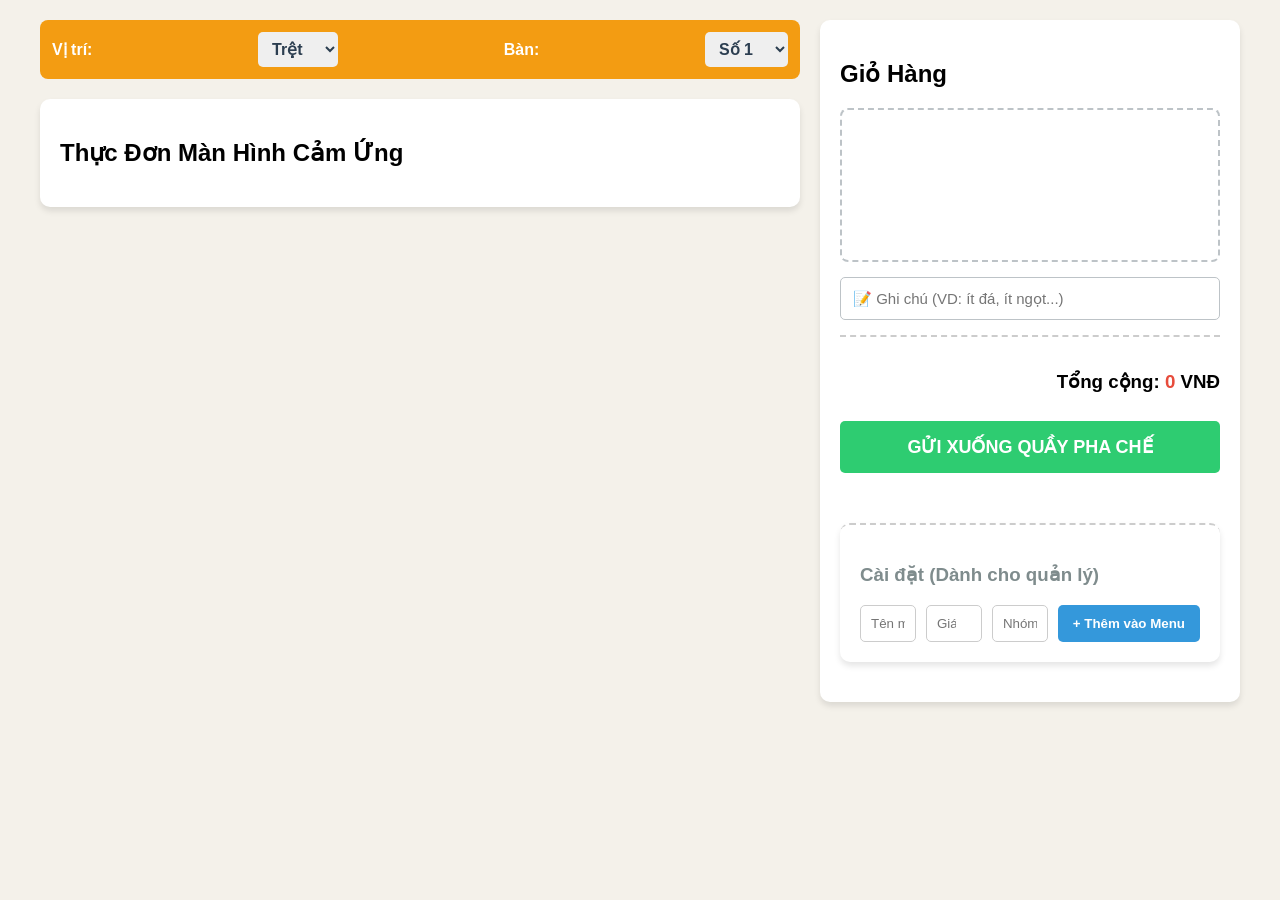
<file: index.html>
<!DOCTYPE html>
<html lang="vi">
<head>
    <meta charset="UTF-8">
    <meta name="viewport" content="width=device-width, initial-scale=1.0">
    <title>App Gọi Món K-Coffee</title>
    <link rel="stylesheet" href="style.css">
</head>
<body>
    <div class="app-container">
        
        <div class="left-panel">
            
            <div class="table-selector" style="margin-bottom: 20px;">
                <label>Vị trí:</label>
                <select id="floor-select">
                    <option value="Trệt">Trệt</option>
                    <option value="Lầu">Lầu</option>
                </select>
                
                <label>Bàn:</label>
                <select id="table-select">
                    <option value="1">Số 1</option>
                    <option value="2">Số 2</option>
                    <option value="3">Số 3</option>
                    <option value="4">Số 4</option>
                    <option value="5">Số 5</option>
                    <option value="6">Số 6</option>
                    <option value="7">Số 7</option>
                    <option value="8">Số 8</option>
                    <option value="9">Số 9</option>
                    <option value="10">Số 10</option>
                </select>
            </div>

            <div class="menu-box">
                <h2>Thực Đơn Màn Hình Cảm Ứng</h2>
                <div id="menu-container" class="menu-grid">
                    </div>
            </div>

        </div>

        <div class="right-panel cart-box">
            <h2>Giỏ Hàng</h2>
            
            <ul id="cart-list" style="min-height: 120px; background: #fff; border-radius: 8px; padding: 15px; margin: 15px 0; border: 2px dashed #bdc3c7;">
                </ul>
            
            <div class="order-notes">
                <input type="text" id="order-note" placeholder="📝 Ghi chú (VD: ít đá, ít ngọt...)">
            </div>
            
            <div class="cart-summary">
                <h3>Tổng cộng: <span id="total-price" style="color: #e74c3c;">0</span> VNĐ</h3>
                <button onclick="sendOrder()" class="btn-send">GỬI XUỐNG QUẦY PHA CHẾ</button>
            </div>

            <div class="admin-box" style="margin-top: 50px; border-top: 2px dashed #ccc; padding-top: 20px;">
                <h3 style="color: #7f8c8d;">Cài đặt (Dành cho quản lý)</h3>
                <div class="input-group">
                    <input type="text" id="item-name" placeholder="Tên món (VD: Bạc xỉu)">
                    <input type="number" id="item-price" placeholder="Giá (VD: 30000)">
                    <input type="text" id="item-category" placeholder="Nhóm (VD: Coffee)">
                    <button onclick="submitNewItem()" class="btn-add">+ Thêm vào Menu</button>
                </div>
            </div>
        </div>

    </div>

    <script src="app.js"></script>
</body>
</html>
</file>
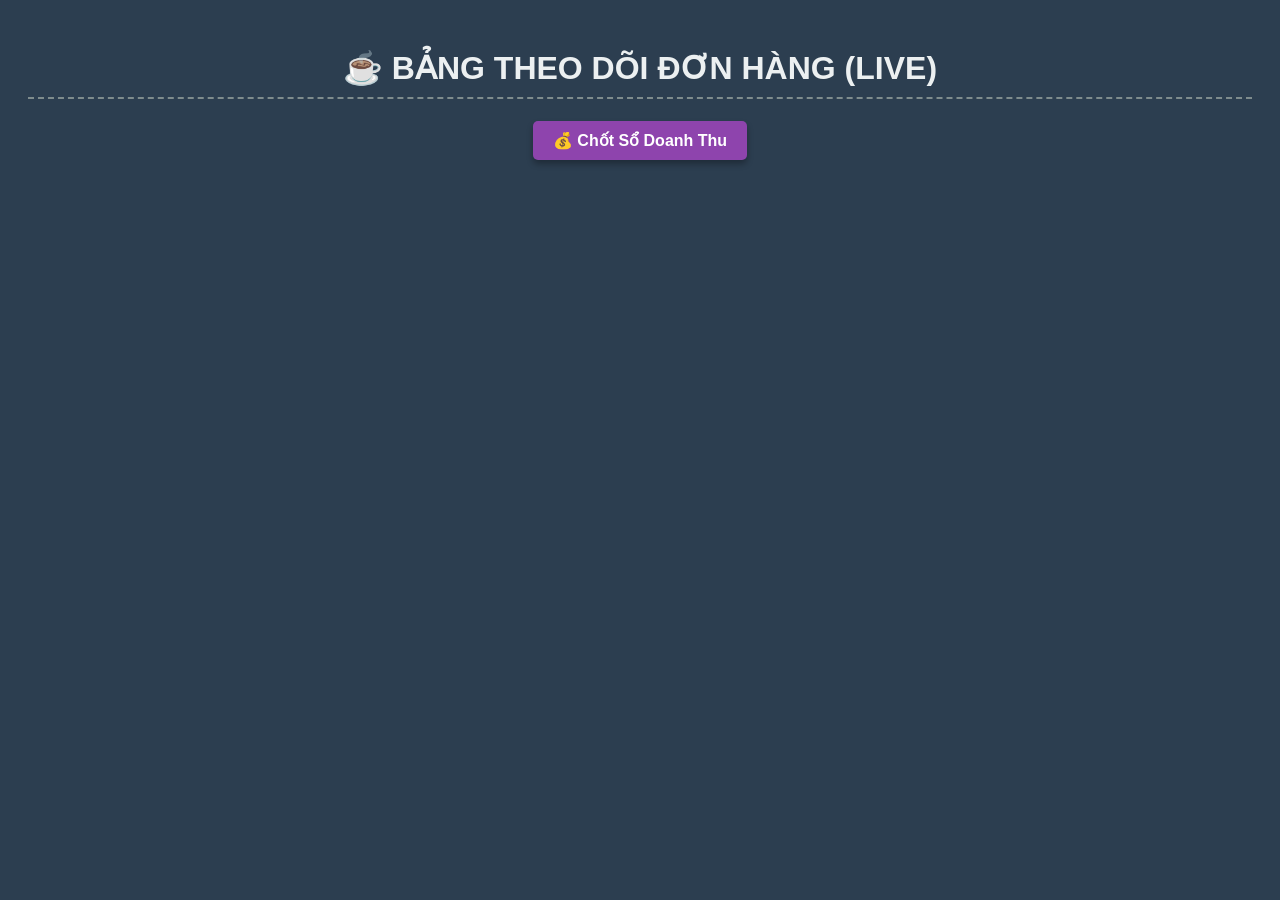
<file: barista.html>
<!DOCTYPE html>
<html lang="vi">
<head>
    <meta charset="UTF-8">
    <meta name="viewport" content="width=device-width, initial-scale=1.0">
    <title>Màn Hình Pha Chế</title>
    <style>
        /* Giao diện nền tối cho Barista */
        body { font-family: Arial, sans-serif; background-color: #2c3e50; color: white; padding: 20px; }
        h1 { text-align: center; color: #ecf0f1; border-bottom: 2px dashed #7f8c8d; padding-bottom: 10px;}
        
        /* Căn giữa nút bấm và dòng doanh thu */
        .header-actions { display: flex; justify-content: center; align-items: center; margin-bottom: 20px; }
        
        .btn-revenue { 
            background: #8e44ad; color: white; border: none; 
            padding: 10px 20px; font-size: 16px; border-radius: 5px; 
            cursor: pointer; font-weight: bold; box-shadow: 0 4px 6px rgba(0,0,0,0.3); 
        }
        .btn-revenue:hover { background: #9b59b6; }

        /* Khung hiển thị doanh thu (lúc đầu ẩn đi) */
        #revenue-text {
            display: none; 
            margin-left: 20px;
            font-size: 20px;
            font-weight: bold;
            background: #27ae60;
            padding: 8px 15px;
            border-radius: 5px;
            box-shadow: 0 4px 6px rgba(0,0,0,0.3);
        }

        .orders-grid { display: flex; flex-wrap: wrap; gap: 20px; margin-top: 20px;}
        
        /* Giao diện của một tờ Bill order */
        .order-ticket { 
            background: #ecf0f1; color: #2c3e50; padding: 15px; 
            border-radius: 8px; width: 280px; 
            box-shadow: 0 6px 12px rgba(0,0,0,0.3); 
            border-top: 5px solid #e67e22; 
        }
        .order-header { 
            font-size: 20px; font-weight: bold; 
            border-bottom: 2px solid #bdc3c7; 
            padding-bottom: 10px; margin-bottom: 10px; 
            display: flex; justify-content: space-between; align-items: center;
        }
        .order-items { list-style: none; padding: 0; margin: 0 0 15px 0; font-size: 18px;}
        .order-items li { margin-bottom: 8px; font-weight: bold;}
        
        /* Nút bấm hoàn thành món */
        .btn-done { 
            background: #27ae60; color: white; border: none; 
            padding: 12px; width: 100%; font-size: 16px; 
            border-radius: 5px; cursor: pointer; font-weight: bold;
        }
        .btn-done:hover { background: #2ecc71; }
    </style>
</head>
<body>
    <h1>☕ BẢNG THEO DÕI ĐƠN HÀNG (LIVE)</h1>
    
    <div class="header-actions">
        <button class="btn-revenue" onclick="getRevenue()">💰 Chốt Sổ Doanh Thu</button>
        <div id="revenue-text">
            Doanh thu: <span id="revenue-amount" style="color: #f1c40f; font-size: 24px;">0</span> VNĐ
        </div>
    </div>
    
    <div class="orders-grid" id="orders-container">
    </div>

    <script>
        const container = document.getElementById("orders-container");
        let ws; 

        // 1. MỞ KÉT SẮT MINI LẤY ĐƠN CŨ (Nếu trống thì tạo mảng rỗng)
        let activeOrders = JSON.parse(localStorage.getItem('k_coffee_active_orders')) || [];

        // 2. HÀM CHUYÊN VẼ TỜ BILL (Tái sử dụng cho cả đơn cũ lẫn đơn mới)
        function renderTicket(orderData, orderId) {
            const ticket = document.createElement("div");
            ticket.className = "order-ticket";
            ticket.id = "order-" + orderId; // Đặt tên cho tờ Bill để lát dễ tìm mà xé
            
            const timeStr = new Date(orderData.timestamp).toLocaleTimeString("vi-VN", {hour: '2-digit', minute:'2-digit'});

            let itemsHtml = "";
            orderData.items.forEach(item => {
                itemsHtml += `<li>🔸 ${item.quantity} x ${item.name}</li>`;
            });

            let noteHtml = "";
            if (orderData.note && orderData.note.trim() !== "") {
                noteHtml = `<div style="background: #f39c12; color: white; padding: 8px; border-radius: 4px; margin-bottom: 10px; font-weight: bold; font-size: 16px;">📝 Ghi chú: ${orderData.note}</div>`;
            }

            ticket.innerHTML = `
                <div class="order-header">
                    <span>🛎️ ${orderData.table}</span>
                    <span style="font-size: 14px; color: #7f8c8d;">${timeStr}</span>
                </div>
                ${noteHtml}
                <ul class="order-items">
                    ${itemsHtml}
                </ul>
                <button class="btn-done" onclick="finishOrder('${orderId}')">ĐÃ LÀM XONG ✔️</button>
            `;

            container.appendChild(ticket);
        }

        // 3. VỪA MỞ WEB LÊN LÀ VẼ NGAY LẠI CÁC ĐƠN CŨ ĐANG DANG DỞ
        activeOrders.forEach(order => renderTicket(order.data, order.id));

        // 4. HÀM KẾT NỐI BỘ ĐÀM
        function connectWebSocket() {
            ws = new WebSocket("wss://cafe-k.onrender.com/ws");

            ws.onopen = () => console.log("✅ Quầy pha chế đã trực tuyến!");

            // KHI NHẬN ĐƯỢC ĐƠN MỚI TỪ NHÂN VIÊN
            ws.onmessage = function(event) {
                const data = JSON.parse(event.data); 
                
                if (data.type === "NEW_ORDER") {
                    // Tạo một cái mã ID độc nhất vô nhị (dựa theo thời gian) cho tờ Bill này
                    const orderId = Date.now().toString(); 
                    
                    // Cất vào két sắt mini
                    activeOrders.push({ id: orderId, data: data });
                    localStorage.setItem('k_coffee_active_orders', JSON.stringify(activeOrders));

                    // Vẽ ra màn hình
                    renderTicket(data, orderId);
                }
            };

            ws.onclose = () => {
                console.log("⚠️ Mất kết nối. Đang gọi lại...");
                setTimeout(connectWebSocket, 3000); 
            };
            ws.onerror = (error) => ws.close();
        }

        connectWebSocket();

        // 5. KHI BẤM NÚT "ĐÃ LÀM XONG"
        window.finishOrder = function(orderId) {
            // Xé tờ bill trên màn hình
            const ticketElement = document.getElementById("order-" + orderId);
            if(ticketElement) ticketElement.remove();

            // Lấy cục tẩy xóa khỏi két sắt mini
            activeOrders = activeOrders.filter(order => order.id !== orderId);
            localStorage.setItem('k_coffee_active_orders', JSON.stringify(activeOrders));
        }

        // 6. HÀM TÍNH DOANH THU (Giữ nguyên)
        async function getRevenue() {
            try {
                const response = await fetch("https://cafe-k.onrender.com/api/revenue");
                if (response.ok) {
                    const data = await response.json();
                    const total = data.total_revenue || 0; 
                    document.getElementById("revenue-amount").innerText = total.toLocaleString("vi-VN");
                    document.getElementById("revenue-text").style.display = "block";
                } else {
                    alert("❌ Lỗi: Không thể lấy được dữ liệu chốt sổ!");
                }
            } catch (error) {
                console.error("Lỗi kết nối:", error);
                alert("❌ Lỗi mạng: Không kết nối được tới máy chủ Render!");
            }
        }
    </script>
</body>
</html>
</file>
<file: style.css>
body {
    font-family: Arial, sans-serif;
    background-color: #f4f1ea;
    margin: 0;
    padding: 20px;
}
.app-container {
    display: flex;
    gap: 20px;
    max-width: 1200px;
    margin: auto;
}
.left-panel { flex: 2; }
.right-panel { flex: 1; }

.admin-box, .menu-box, .cart-box {
    background: white;
    padding: 20px;
    border-radius: 10px;
    box-shadow: 0 4px 6px rgba(0,0,0,0.1);
    margin-bottom: 20px;
}
.input-group {
    display: flex; gap: 10px;
}
input {
    padding: 10px; border: 1px solid #ccc; border-radius: 5px; width: 100%;
}
button {
    cursor: pointer; border: none; border-radius: 5px; padding: 10px 15px; font-weight: bold;
}
.btn-add { background: #3498db; color: white; white-space: nowrap; }
.btn-add:hover { background: #2980b9; }

.menu-grid {
    display: grid;
    grid-template-columns: repeat(auto-fill, minmax(150px, 1fr));
    gap: 15px;
}
.menu-item-btn {
    background: #e67e22; color: white; padding: 20px 10px; font-size: 16px;
    transition: transform 0.1s;
}
.menu-item-btn:active { transform: scale(0.95); }

#cart-list { list-style: none; padding: 0; min-height: 200px;}
#cart-list li {
    background: #fdfbf7; padding: 15px; margin-bottom: 10px;
    border-left: 4px solid #e74c3c; border-radius: 4px;
    font-size: 16px; font-weight: bold;
}
.cart-summary { border-top: 2px dashed #ccc; padding-top: 15px; text-align: right; }
.btn-send { background: #2ecc71; color: white; width: 100%; padding: 15px; font-size: 18px; margin-top: 10px;}
.btn-send:hover { background: #27ae60; }
/* ==========================================
   TỐI ƯU CHO MÀN HÌNH ĐIỆN THOẠI (Mobile Responsive)
   ========================================== */
@media (max-width: 768px) {
    .app-container {
        flex-direction: column; /* Xếp dọc các khối thay vì nằm ngang */
    }
    
    .left-panel, .right-panel {
        width: 100%; /* Cho phép chiếm trọn chiều ngang màn hình */
    }

    .menu-grid {
        grid-template-columns: repeat(2, 1fr); /* Rút lại hiển thị 2 món/hàng cho nút to ra dễ bấm */
    }

    /* Đẩy giỏ hàng lên trên cùng để nhân viên dễ thấy khi vuốt điện thoại */
    .app-container {
        display: flex;
    }
    .right-panel {
        order: -1; 
    }
}

/* ==========================================
   GIAO DIỆN THANH CHỌN BÀN
   ========================================== */
.table-selector {
    display: flex;
    align-items: center;
    justify-content: space-between;
    background: #f39c12; /* Màu cam vàng nổi bật */
    padding: 12px;
    border-radius: 8px;
    margin-bottom: 15px;
    font-weight: bold;
    color: white;
}

.table-selector select {
    padding: 8px 10px;
    font-size: 16px;
    font-weight: bold;
    border-radius: 5px;
    border: none;
    outline: none;
    color: #2c3e50;
    min-width: 80px; /* Độ rộng ô chọn */
    cursor: pointer;
}

/* ==========================================
   GIAO DIỆN Ô GHI CHÚ
   ========================================== */
.order-notes {
    margin: 15px 0;
}
.order-notes input {
    width: 100%;
    padding: 12px;
    border: 1px solid #bdc3c7;
    border-radius: 5px;
    font-size: 15px;
    box-sizing: border-box; /* Giúp input không bị tràn ra ngoài khung */
}

/* Ép buộc điện thoại hiển thị đúng thứ tự từ trên xuống dưới */
@media (max-width: 768px) {
    .app-container {
        flex-direction: column !important;
    }
}
</file>
